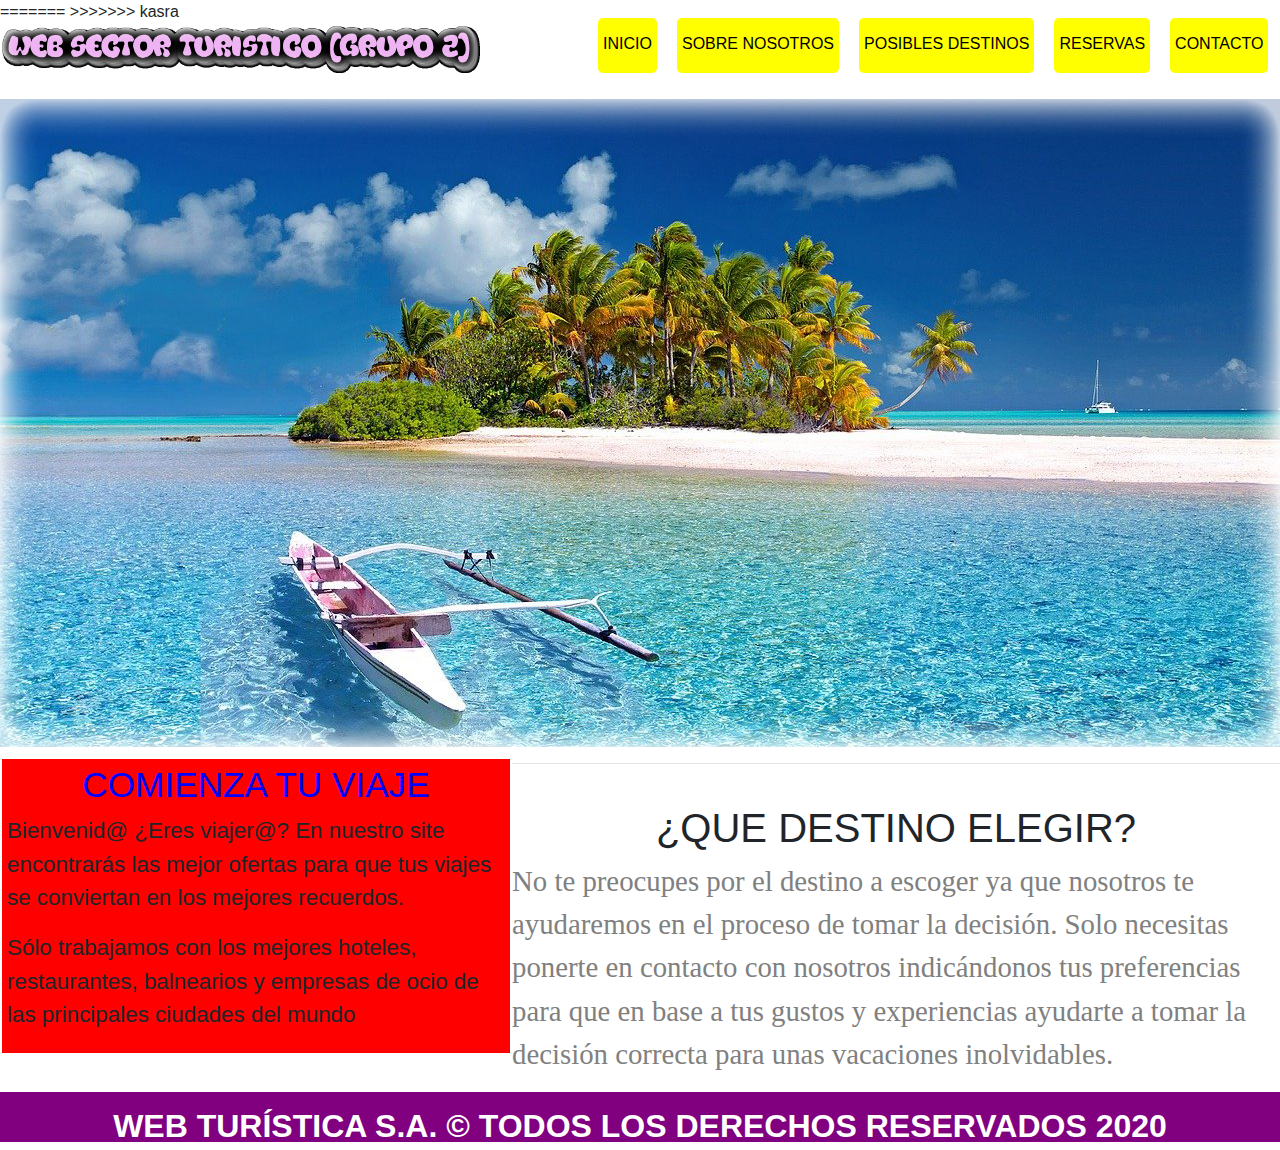
<file: web turismo/index.html>
<!DOCTYPE html> 
<html lang="es">
<head>
<style>
/*Menu responsivo*/
#menuA {display:none;}
/*.showhim {display:none;}*/ 
nav{
    margin: 0rem 0rem 0rem 0rem;
}

        nav a{
            border-radius: 5px; padding: 2px 5px 5px 5px;  
            text-decoration: none; color: #000000;    /* No visitado */
            background: #FFFFFF;
        }
        nav a.visited{
            text-decoration: none; color: #696969;    /* Visitado */
        }
        nav a.active{
            text-decoration: none; color: #800000;    /* Ultimo visitado */
        }
        nav a:hover{
            text-decoration: none; color: #FFFFFF;    /* Color paso raton */
            background: #FF0000;
        }
        
<<<<<<< HEAD
#menuA {   
    position: absolute; 
    
    font-weight: 900;
    font-family:verdana,arial; /*tipo de letra*/  
	
    width: 30%; 
    min-width: 200px; 
    line-height: 20pt; /*separación entre lineas*/ 
    z-index: 4; 
}  
    
.showme{                 /* Capa emergente */ 
    position: absolute; 
    margin-left: -17rem;
	margin-top: -1rem;
    padding: 0.5rem 1.5rem 0.5rem 0.3rem; 
    width: 12rem; 
    background-color: #000; 
    display: none; 
    text-align: left; 
    line-height: 2.5rem;
    border-radius: 5px; 
    -moz-border-radius: 5px;
    -webkit-border-radius: 5px;
} 
.showhim:hover .showme{ 
    display: block; 
}

.menumov {
    position: absolute;
    text-align: center;
    margin-top:-3.3rem;
	margin-left:-267px;
    padding: 0.3rem 1rem 0.3rem 1rem;
    text-decoration: none; 
    color: #FFF; 
    border-radius: 5px; 
    -moz-border-radius: 5px; 
    -webkit-border-radius: 5px;
    background: #FF0000;
}  

#email {width:99%;}
#tuemail {width:70%;}
#cabecera {width:100%;display:block;}
#menu {width:50%;float:right;display:inline-block;}
#slider{width:100%;height:auto;display:block;margin: 10px auto;}
#tuweb {display: inline-block;}
#logo{font-size:26px;color:#e14ced;} 
#izquierda{display:block;max-width:40%;float:left;padding:5px;}
#medio{margin-top:21px;margin-right:47px;margin-left:-18px;float:left;max-width:20%;border:20px solid white;background-color:blue;text-align:center;}
#derecha{display:block;float:left;max-width:34%;margin-top: 20px;}
.boton {width:100%;border:3px solid grey;background-color:white;padding:20px;margin-top:20px;margin-bottom:20px;font-size:2em;color:grey;}
input#botonform {width:6em;margin-top:8px;margin-bottom:8px;color:white;font-size:1.6em;background-color:red;}

p.articulo {max-width:98%;font-size:1.4em;}
h2#titulo{font-size:2.2em;color:blue;text-align:center;}
h2#email{font-size:2em;color:white;text-align:center;}
ul {
  display: flex;
  justify-content:right;  
  list-style-type: none;
  margin: 0;
  padding: 0;
  
  
}

li {
  float: left;padding:10px;
}
ul a {
  outline: none;
  text-decoration: none;
  display: inline-block;
  width: 100%;
  margin-right: 0.625%;
  text-align: center;
  line-height: 3;
  color: black;
}

li:last-child a {
  margin-right: 0;
}

a:link, a:visited, a:focus {
  background: yellow;
}

a:hover {     
  background: orange;
}

a:active {
  background: red;
}
#pie{font-size:2em;padding-top:10px;text-align:center;bottom:0;clear:both;display:block;width:100%;height:50px;background-color:purple;color:white;}
 
@media (max-width: 1350px) {
	#medio{border:none;margin-left: 1px;}
	}
@media (max-width:1150px){
	.boton {padding: 17px;font-size: 1.5em;}
	h2#email {font-size:1.8em;}
	p.articulo {font-size:1.2em;}
	#izquierda {max-width:35%;}
	#medio{max-width:23%;}
}	
@media (max-width: 1000px) {
    .boton {padding: 12px;font-size: 1em;}
	h2#email {font-size:1.6em;}
	p.articulo {font-size:1.2em;}
	#izquierda {margin-top:-23px;max-width:35%;}
	#medio{max-width:23%;}
	
    }

@media (max-width:800px) {
	#pie{font-size:1.2em;}
#tuweb {display: block;text-align:center;}
#cabecera {text-align: center;}
#menu{float:none;}
ul{justify-content: center;}
#izquierda{max-width:100%;}
#medio {max-width:100%;width:100%;}
#derecha{max-width:100%;}
.boton{font-size:2.2em;}
}

@media (max-width: 500px) {
 .elivi{display:none;} 
 #tuweb{float:left;}
 .menumov {margin-top:0;margin-left:60px;}
 .showme{margin-left:60px;margin-top:30px;}
 #menuA {display:block;}
}

</style>
<meta name="viewport" content="width=device-width, initial-scale=1">
<link rel="stylesheet" href="css/ejercicio12_diseno1.css" />
<title>WEB SECTOR TURÍSTICO [GRUPO 2]</title>
<meta charset="utf-8" />

</head> 
=======
        <link href="css/bootstrap.min.css" rel="stylesheet" type="text/css">
        <link href="css/estilos.css" rel="stylesheet" type="text/css">
</head>
>>>>>>> kasra
<body>
<main>
<header>
<div id="cabecera">
<div id="tuweb">
<img width="480" src="img/logotipo.png" id="logo" />
</div>

<div id="menu">
	<nav>

	<ul class="elivi">
		<li><a href="index.html">INICIO</a></li>
		<li><a href="sobrenosotros.html">SOBRE NOSOTROS</a></li>
		<li><a href="posiblesdestinos.html">POSIBLES DESTINOS</a></li>
		<li><a href="reservas.html">RESERVAS</a></li>
		<li><a href="contacto.html">CONTACTO</a></li>
	</ul>
	<div id="menuA"> 
        <div class="showhim"><span class="menumov">MENÚ &#8803;</span> 
            <div class="showme"> 
                <li><a href="index.html">INICIO</a></li>
		<li><a href="sobrenosotros.html">SOBRE NOSOTROS</a></li>
		<li><a href="posiblesdestinos.html">POSIBLES DESTINOS</a></li>
		<li><a href="reservas.html">RESERVAS</a></li>
		<li><a href="contacto.html">CONTACTO</a></li>
            </div>  

	</nav>
</div>
</div>
<img id="slider" src="img/banner.jpg" alt="imagen1" />

</header>

<section>

<div id="izquierda">
<h2 id="titulo">COMIENZA TU VIAJE</h2>
<p class="articulo">Bienvenid@ ¿Eres viajer@? En nuestro site encontrarás las mejor ofertas para que tus viajes se conviertan en los mejores recuerdos.</p>
<p class="articulo">Sólo trabajamos con los mejores hoteles, restaurantes, balnearios y empresas de ocio de las principales ciudades del mundo</p>
</div>

</section>	
<hr>
<section>
<br />
 <h1>¿QUE DESTINO ELEGIR?</h1>
 <p id="venta">No te preocupes por el destino a escoger ya que nosotros te ayudaremos en el proceso de tomar la decisión. 
 Solo necesitas ponerte en contacto con nosotros indicándonos tus preferencias para que  en base a tus gustos y experiencias ayudarte a tomar la decisión 
 correcta para unas vacaciones inolvidables.</p>
</section>

</main>
<div id="pie">
<footer>WEB TURÍSTICA S.A. © TODOS LOS DERECHOS RESERVADOS 2020</footer>                  
</div>
</body>  
</html>
</file>
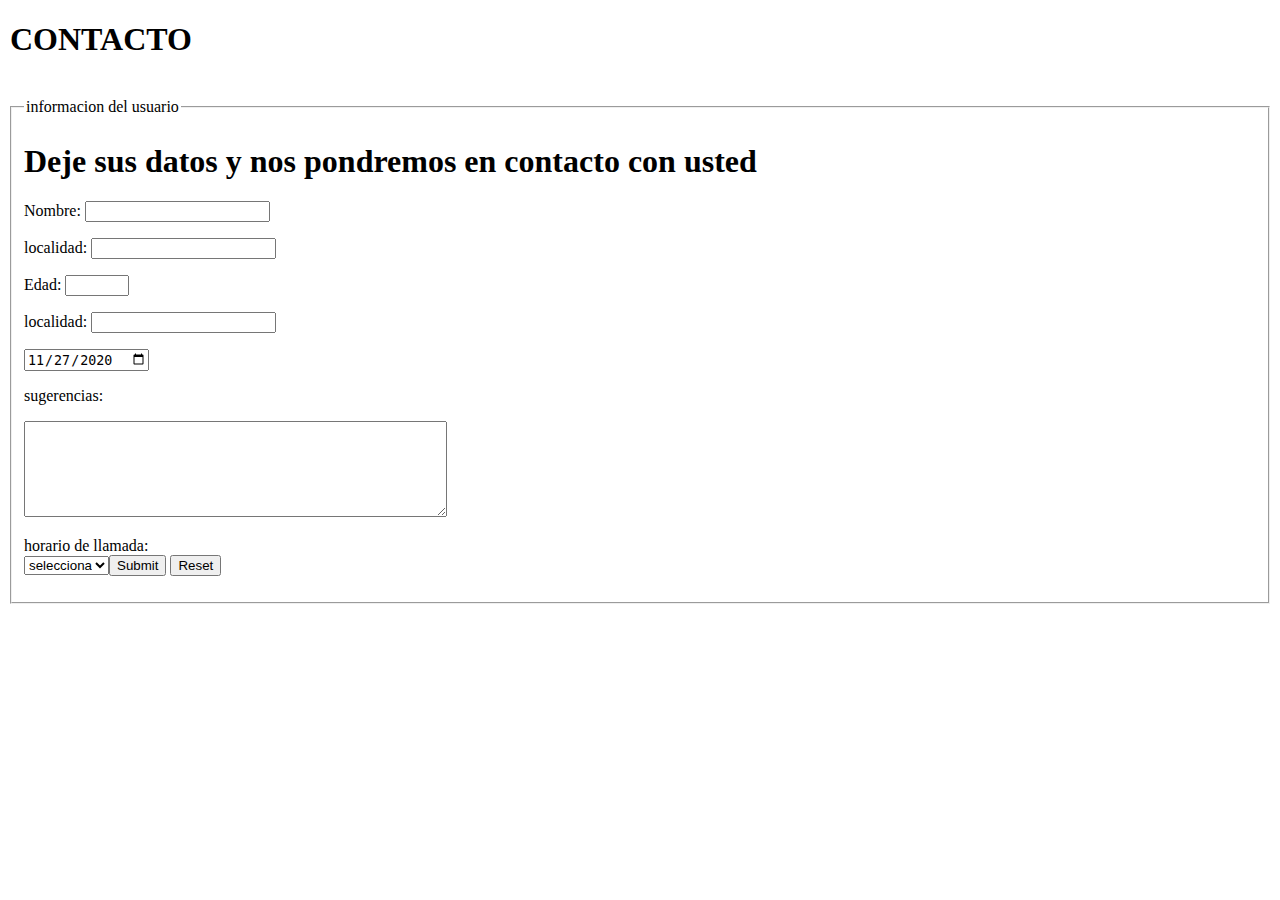
<file: contacto.html>
<!DOCTYPE html>
<html lang="es">
<head>
  <meta charset="utf-8">
  <title>formulario7</title>
</head>
<body>
        <section>
		<h1><span><strong><legend>  CONTACTO </legend> </span></strong></h1> </br>
                <fieldset>
				<legend> informacion del usuario </legend>
	<p><h1>Deje sus datos y nos pondremos en contacto con usted</h1>
	</p>
				
	 <p>
        <label for="nombre">Nombre: </label>
        <input type="text" name="nombre" id="nombre" required  />
      </p>
	  
	   <p>
        <label for="nombre">localidad: </label>
        <input type="text" name="localidad" id="localidad" required  />
      </p>
 
 
      <p>
        <label for="edad">Edad: </label>
        <input type="number" name="edad" id="edad" min="0" max="100" />
      </p>

			<p>
			<label for="nombre">localidad: </label>
        <input type="text" name="localidad" id="localidad" required  />	</p>		
	
		<input type="date" name="fecha" value="2020-11-27" />
		
		<p>
					   <label> sugerencias: </label><br/>
						</p>
                <form name="formulario" method="get" action="procesar.php">
                             <p><label>  <textarea name="texto" cols="50" rows="6" spellcheck="false" ></textarea></label></p>
						
      
	    <p>
    <label for="lista de sleccion">horario de llamada: </label><br/>
    <select name="opcion" id="listado">
	<option value="0">selecciona </option>
      <option value="1">mañana</option>
      <option value="2">tarde</option>
	  
	 </p></br>
						
 
   <p><input type="submit">  <input type="reset"></p>
  
  

                     
                </form>
                
        </section>
  
     

  
</body>







</html>
</file>
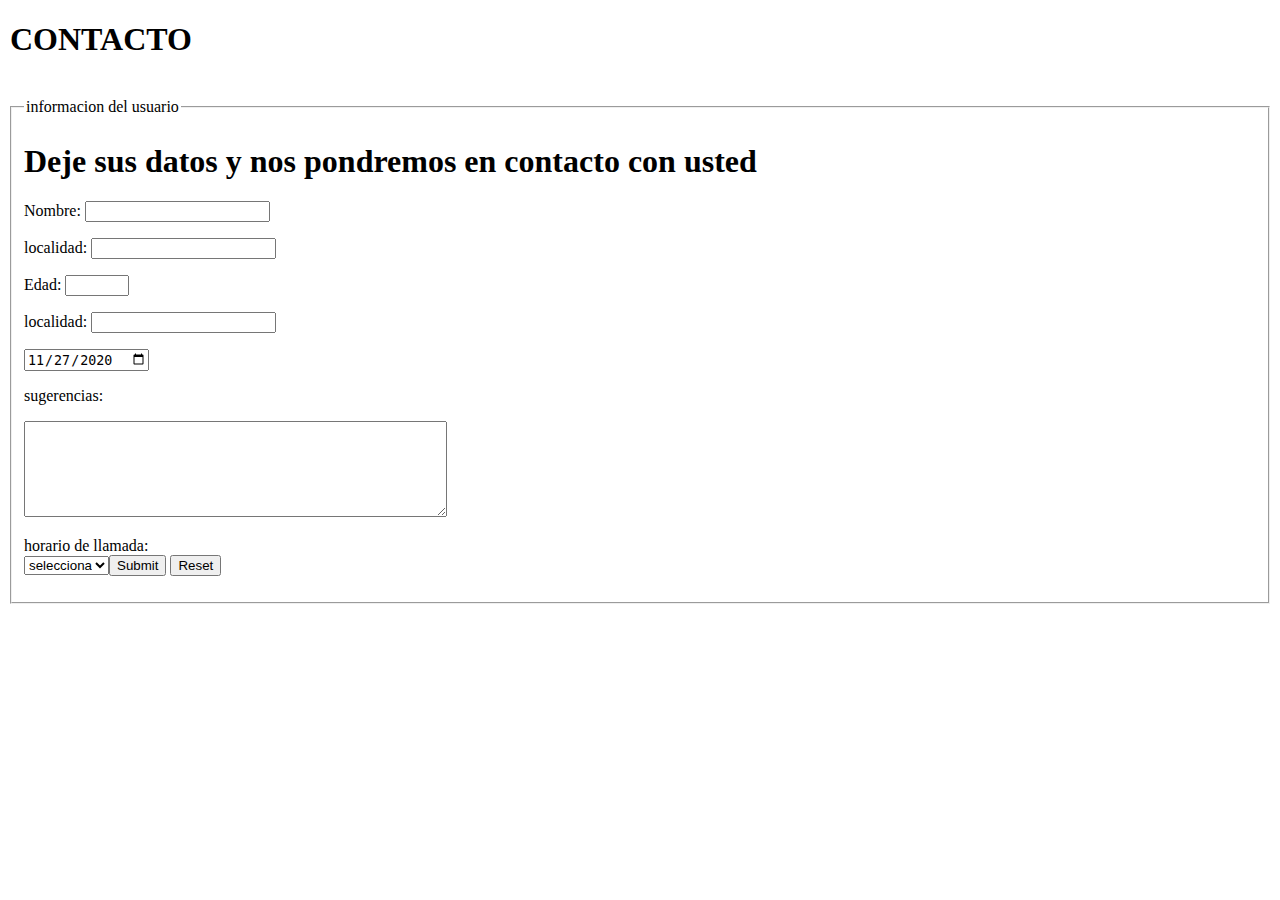
<file: contactpagina.html>
<!DOCTYPE html>
<html lang="es">
<head>
  <meta charset="utf-8">
  <title>formulario7</title>
</head>
<body>
        <section>
		<h1><span><strong><legend>  CONTACTO </legend> </span></strong></h1> </br>
                <fieldset>
				<legend> informacion del usuario </legend>
	<p><h1>Deje sus datos y nos pondremos en contacto con usted</h1>
	</p>
				
	 <p>
        <label for="nombre">Nombre: </label>
        <input type="text" name="nombre" id="nombre" required  />
      </p>
	  
	   <p>
        <label for="nombre">localidad: </label>
        <input type="text" name="localidad" id="localidad" required  />
      </p>
 
 
      <p>
        <label for="edad">Edad: </label>
        <input type="number" name="edad" id="edad" min="0" max="100" />
      </p>

			<p>
			<label for="nombre">localidad: </label>
        <input type="text" name="localidad" id="localidad" required  />	</p>		
	
		<input type="date" name="fecha" value="2020-11-27" />
		
		<p>
					   <label> sugerencias: </label><br/>
						</p>
                <form name="formulario" method="get" action="procesar.php">
                             <p><label>  <textarea name="texto" cols="50" rows="6" spellcheck="false" ></textarea></label></p>
						
      
	    <p>
    <label for="lista de sleccion">horario de llamada: </label><br/>
    <select name="opcion" id="listado">
	<option value="0">selecciona </option>
      <option value="1">mañana</option>
      <option value="2">tarde</option>
	  
	 </p></br>
						
 
   <p><input type="submit">  <input type="reset"></p>
  
  

                     
                </form>
                
        </section>
  
     

  
</body> 







</html>
</file>
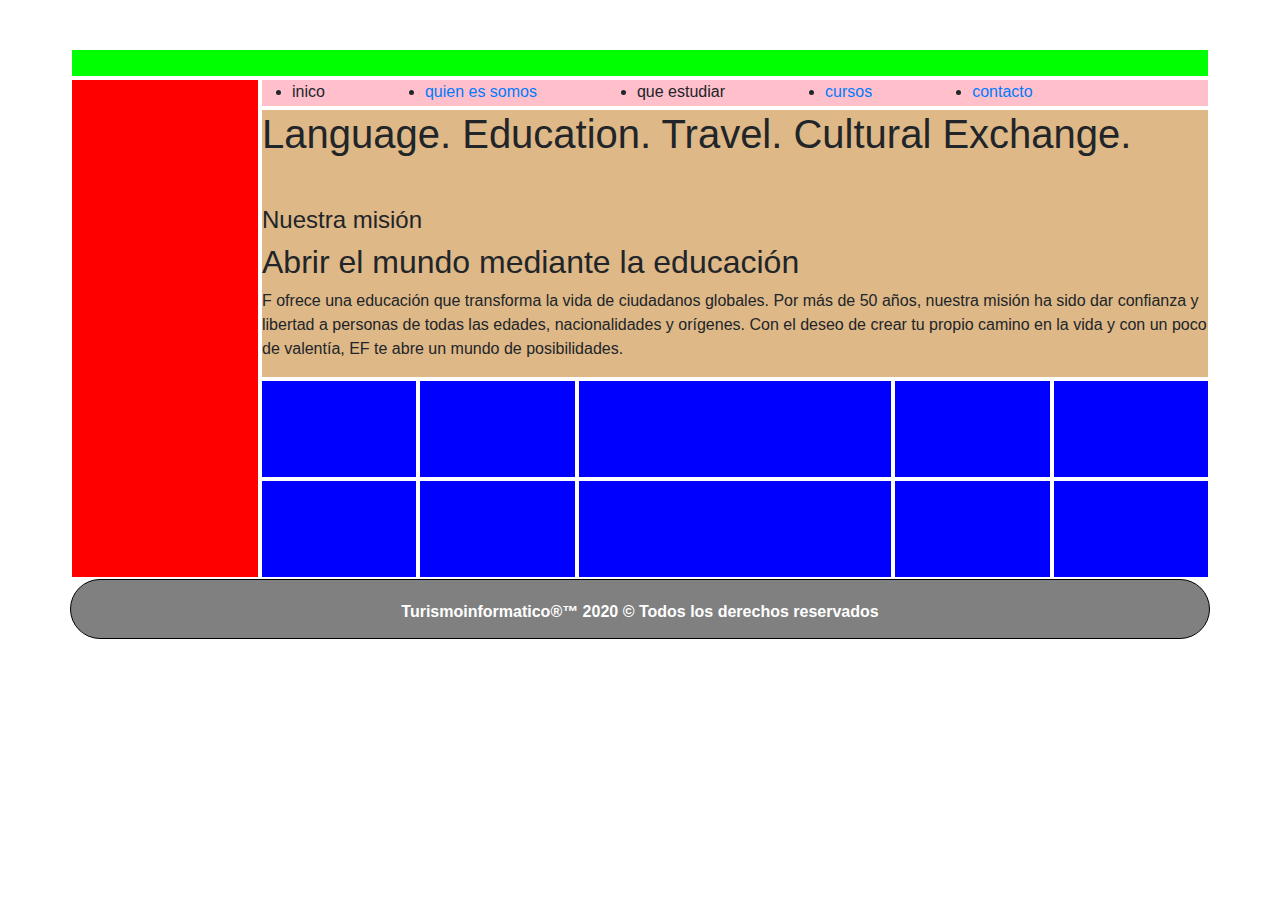
<file: sobrenosotros.html>
<!DOCTYPE html>
<html lang="es">
<head>
    <title> Turismo informatico en tu ciudad</title>
    <meta charset="utf-8">
    <meta name="description" content="Este es un documento HTML5">
    <!-- ENLACE DESCARGA Bootstrap:  https://getbootstrap.com/docs/4.0/getting-started/download/ -->
    <!-- NECESARIO para el Bootstrap y que sea responsive -->
    <meta name="viewport" content="width=device-width, initial-scale=1.0">

    <link href="css/bootstrap.min.css" rel="stylesheet" type="text/css">
    <link href="css/estilos.css" rel="stylesheet" type="text/css">
</head>
<body>
<br/><br/>



<div   class="container">

<style>
    ul{
        padding: 0;
        margin: 0;
        margin-left: 30px;
    }


@media (max-width: 768px) {
    li{

        margin-right: 0px;
    }
    
}
    @media (max-width: 1140px) {
       li{
           float: left;
           margin-right: 40px;
       }
    }
    @media (min-width: 1140px) {
        li{float: left;
            margin-right: 100px;

        }

    }

    .marron{
        height: auto;
    }

 
</style>

    <div class="row"><div class="col-xs-12 col-sm-12 col-md-12 col-lg-12 columnaverde"></div></div>
    <div class="row">
        <div class="col-xs-12 col-sm-2 col-md-2 col-lg-2" id="izquierda"></div>
        <div class="col-xs-4 col-sm-10 col-md-10 col-lg-10" id="derecha">
            <div class="col-xs-12 col-sm-12 col-md-12 col-lg-12" id="rosa">
                <ul>
                    <li><a href="index.html"></a>inico</li>
                    <li><a href="sobrenosotros.html">quien es somos</a>


                    </li>
                    <li><a href=""></a>que estudiar</li>
                    <li><a href="reservas.html">cursos</a></li>
                    <li><a href="contacto.html">contacto</a></li>

                </ul>
            </div>
            <div class="col-xs-12 col-sm-12 col-md-12 col-lg-12 marron">
                <h1>Language.
                    Education.
                    Travel.
                    Cultural Exchange.</h1><br/>
                <p>
                <h4>Nuestra misión</h4>
                    <h2>Abrir el mundo mediante la educación</h2>
                F ofrece una educación que transforma la vida de ciudadanos globales. Por más de 50 años, nuestra misión ha sido dar confianza y libertad a personas de todas las edades, nacionalidades y orígenes.

                Con el deseo de crear tu propio camino en la vida y con un poco de valentía, EF te abre un mundo de posibilidades.

                </p>
            </div>


            <div class="col-xs-6 col-sm-4 col-md-2 col-lg-2 azul"> </div>
            <div class="col-xs-6 col-sm-4 col-md-2 col-lg-2 azul"> </div>
            <div class="col-xs-6 col-sm-4 col-md-4 col-lg-4 azul"> </div>
            <div class="col-xs-6 col-sm-4 col-md-2 col-lg-2 azul"> </div>
            <div class="col-xs-6 col-sm-4 col-md-2 col-lg-2 azul"> </div>
            <div class="col-xs-6 col-sm-4 col-md-2 col-lg-2 azul"> </div>
            <div class="col-xs-6 col-sm-4 col-md-2 col-lg-2 azul"> </div>
            <div class="col-xs-6 col-sm-4 col-md-4 col-lg-4 azul"> </div>
            <div class="col-xs-6 col-sm-4 col-md-2 col-lg-2 azul"> </div>
            <div class="col-xs-6 col-sm-4 col-md-2 col-lg-2 azul"> </div>

        </div>
    </div>

    <div class="row"><div class="col-xs-12 col-sm-12 col-md-12 col-lg-12 columnafinal">
        <footer><p id="pie">Turismoinformatico®™  2020 © Todos los derechos reservados</p></footer>
    </div></div>
</div>




</body>
</html>
</file>
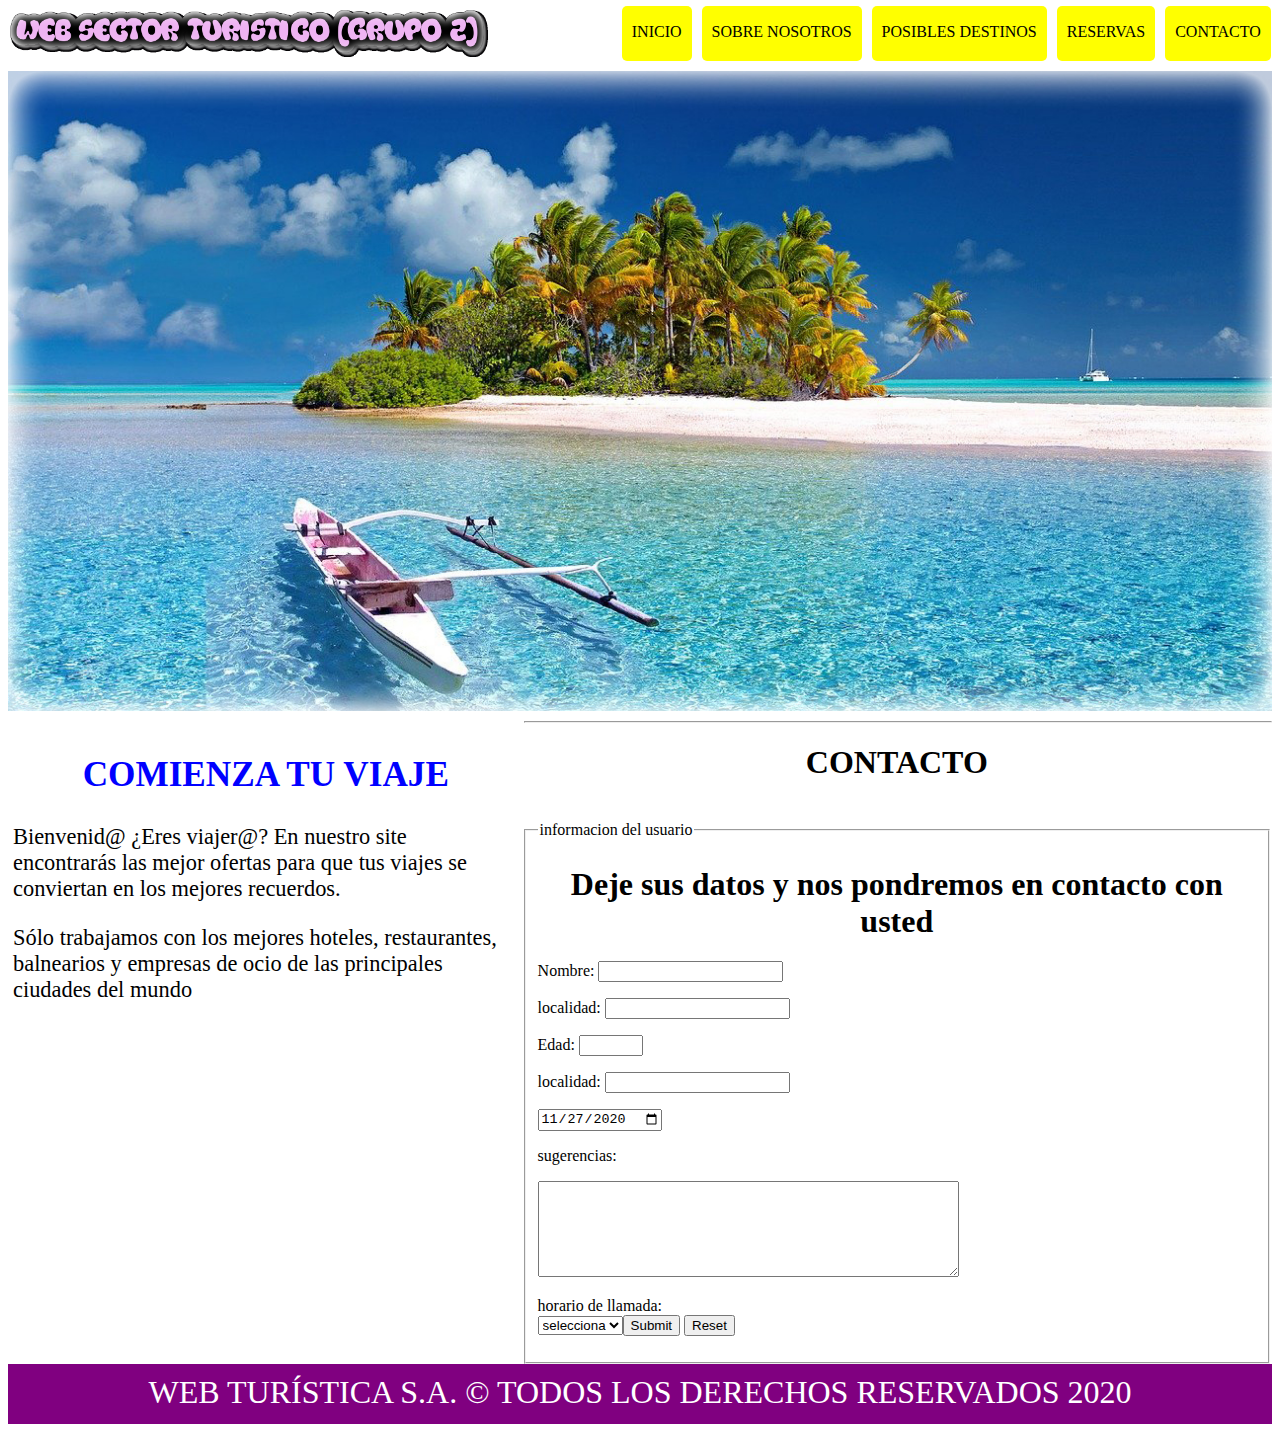
<file: web turismo/contacto.html>
<!DOCTYPE html> 
<html lang="es">
<head>
<style>
/*Menu responsivo*/ 
#menuA {display:none;}
/*.showhim {display:none;}*/ 
nav{
    margin: 0rem 0rem 0rem 0rem;
}

        nav a{
            border-radius: 5px; padding: 2px 5px 5px 5px;  
            text-decoration: none; color: #000000;    /* No visitado */
            background: #FFFFFF;
        }
        nav a.visited{
            text-decoration: none; color: #696969;    /* Visitado */
        }
        nav a.active{
            text-decoration: none; color: #800000;    /* Ultimo visitado */
        }
        nav a:hover{
            text-decoration: none; color: #FFFFFF;    /* Color paso raton */
            background: #FF0000;
        }
        
#menuA {   
    position: absolute; 
    
    font-weight: 900;
    font-family:verdana,arial; /*tipo de letra*/  
	
    width: 30%; 
    min-width: 200px; 
    line-height: 20pt; /*separación entre lineas*/ 
    z-index: 4; 
}  
    
.showme{                 /* Capa emergente */ 
    position: absolute; 
    margin-left: -17rem;
	margin-top: -1rem;
    padding: 0.5rem 1.5rem 0.5rem 0.3rem; 
    width: 12rem; 
    background-color: #000; 
    display: none; 
    text-align: left; 
    line-height: 2.5rem;
    border-radius: 5px; 
    -moz-border-radius: 5px;
    -webkit-border-radius: 5px;
} 
.showhim:hover .showme{ 
    display: block; 
}

.menumov {
    position: absolute;
    text-align: center;
    margin-top:-3.3rem;
	margin-left:-267px;
    padding: 0.3rem 1rem 0.3rem 1rem;
    text-decoration: none; 
    color: #FFF; 
    border-radius: 5px; 
    -moz-border-radius: 5px; 
    -webkit-border-radius: 5px;
    background: #FF0000;
}  

#email {width:99%;}
#tuemail {width:70%;}
#cabecera {width:100%;display:block;}
#menu {width:50%;float:right;display:inline-block;}
#slider{width:100%;height:auto;display:block;margin: 10px auto;}
#tuweb {display: inline-block;}
#logo{font-size:26px;color:#e14ced;} 
#izquierda{display:block;max-width:40%;float:left;padding:5px;}
#medio{margin-top:21px;margin-right:47px;margin-left:-18px;float:left;max-width:20%;border:20px solid white;background-color:blue;text-align:center;}
#derecha{display:block;float:left;max-width:34%;margin-top: 20px;}
.boton {width:100%;border:3px solid grey;background-color:white;padding:20px;margin-top:20px;margin-bottom:20px;font-size:2em;color:grey;}
input#botonform {width:6em;margin-top:8px;margin-bottom:8px;color:white;font-size:1.6em;background-color:red;}

p.articulo {max-width:98%;font-size:1.4em;}
h2#titulo{font-size:2.2em;color:blue;text-align:center;}
h2#email{font-size:2em;color:white;text-align:center;}
ul {
  display: flex;
  justify-content:right;  
  list-style-type: none;
  margin: 0;
  padding: 0;
  
  
}

li {
  float: left;padding:10px;
}
ul a {
  outline: none;
  text-decoration: none;
  display: inline-block;
  width: 100%;
  margin-right: 0.625%;
  text-align: center;
  line-height: 3;
  color: black;
}

li:last-child a {
  margin-right: 0;
}

a:link, a:visited, a:focus {
  background: yellow;
}

a:hover {     
  background: orange;
}

a:active {
  background: red;
}
#pie{font-size:2em;padding-top:10px;text-align:center;bottom:0;clear:both;display:block;width:100%;height:50px;background-color:purple;color:white;}
 
@media (max-width: 1350px) {
	#medio{border:none;margin-left: 1px;}
	}
@media (max-width:1150px){
	.boton {padding: 17px;font-size: 1.5em;}
	h2#email {font-size:1.8em;}
	p.articulo {font-size:1.2em;}
	#izquierda {max-width:35%;}
	#medio{max-width:23%;}
}	
@media (max-width: 1000px) {
    .boton {padding: 12px;font-size: 1em;}
	h2#email {font-size:1.6em;}
	p.articulo {font-size:1.2em;}
	#izquierda {margin-top:-23px;max-width:35%;}
	#medio{max-width:23%;}
	
    }

@media (max-width:800px) {
	#pie{font-size:1.2em;}
#tuweb {display: block;text-align:center;}
#cabecera {text-align: center;}
#menu{float:none;}
ul{justify-content: center;}
#izquierda{max-width:100%;}
#medio {max-width:100%;width:100%;}
#derecha{max-width:100%;}
.boton{font-size:2.2em;}
}

@media (max-width: 500px) {
 .elivi{display:none;} 
 #tuweb{float:left;}
 .menumov {margin-top:0;margin-left:60px;}
 .showme{margin-left:60px;margin-top:30px;}
 #menuA {display:block;}
}

</style>
<meta name="viewport" content="width=device-width, initial-scale=1">
<link rel="stylesheet" href="css/ejercicio12_diseno1.css" />
<title>WEB SECTOR TURÍSTICO [GRUPO 2]</title>
<meta charset="utf-8" />

</head> 
<body>
<main>
<header>
<div id="cabecera">
<div id="tuweb">
<img width="480" src="img/logotipo.png" id="logo" />
</div>

<div id="menu">
	<nav>

	<ul class="elivi">
		<li><a href="index.html">INICIO</a></li>
		<li><a href="sobrenosotros.html">SOBRE NOSOTROS</a></li>
		<li><a href="posiblesdestinos.html">POSIBLES DESTINOS</a></li>
		<li><a href="reservas.html">RESERVAS</a></li>
		<li><a href="contacto.html">CONTACTO</a></li>
	</ul>
	<div id="menuA"> 
        <div class="showhim"><span class="menumov">MENÚ &#8803;</span> 
            <div class="showme"> 
                <li><a href="index.html">INICIO</a></li>
		<li><a href="sobrenosotros.html">SOBRE NOSOTROS</a></li>
		<li><a href="posiblesdestinos.html">POSIBLES DESTINOS</a></li>
		<li><a href="reservas.html">RESERVAS</a></li>
		<li><a href="contacto.html">CONTACTO</a></li>
            </div>  

	</nav>
</div>
</div>
<img id="slider" src="img/banner.jpg" alt="imagen1" />

</header>

<section>

<div id="izquierda">
<h2 id="titulo">COMIENZA TU VIAJE</h2>
<p class="articulo">Bienvenid@ ¿Eres viajer@? En nuestro site encontrarás las mejor ofertas para que tus viajes se conviertan en los mejores recuerdos.</p>
<p class="articulo">Sólo trabajamos con los mejores hoteles, restaurantes, balnearios y empresas de ocio de las principales ciudades del mundo</p>
</div>
<!--<div id="medio">
<h2 id="email">SUSCRIBETE AL NEWSLETTER</h2>
 <form name="correo">
<input type="email" id="tuemail" size="35" required />
<input id="botonform" type="submit" value="BOTÓN" />
 </form>
 </div>-->
<!--<div id="derecha">
<button type="button" onclick="alert('MIAUUU')" class="boton">BOTÓN NUMERO UNO</button>
<button class="boton" type="button" onclick="alert('YUPIIIII')">BOTÓN NUMERO DOS</button>
</div> -->
</section>	
<hr>
      <section>
		<h1><span><strong><legend>  CONTACTO </legend> </span></strong></h1> </br>
                <fieldset>
				<legend> informacion del usuario </legend>
	<p><h1>Deje sus datos y nos pondremos en contacto con usted</h1>
	</p>
				
	 <p>
        <label for="nombre">Nombre: </label>
        <input type="text" name="nombre" id="nombre" required  />
      </p>
	  
	   <p>
        <label for="nombre">localidad: </label>
        <input type="text" name="localidad" id="localidad" required  />
      </p>
 
 
      <p>
        <label for="edad">Edad: </label>
        <input type="number" name="edad" id="edad" min="0" max="100" />
      </p>

			<p>
			<label for="nombre">localidad: </label>
        <input type="text" name="localidad" id="localidad" required  />	</p>		
	
		<input type="date" name="fecha" value="2020-11-27" />
		
		<p>
					   <label> sugerencias: </label><br/>
						</p>
                <form name="formulario" method="get" action="procesar.php">
                             <p><label>  <textarea name="texto" cols="50" rows="6" spellcheck="false" ></textarea></label></p>
						
      
	    <p>
    <label for="lista de sleccion">horario de llamada: </label><br/>
    <select name="opcion" id="listado">
	<option value="0">selecciona </option>
      <option value="1">mañana</option>
      <option value="2">tarde</option>
	  
	 </p></br>
						
 
   <p><input type="submit">  <input type="reset"></p>
  
  

                     
                </form>
                
        </section>

</main>
<div id="pie">
<footer>WEB TURÍSTICA S.A. © TODOS LOS DERECHOS RESERVADOS 2020</footer>                  
</div>
</body>  
</html>
</file>
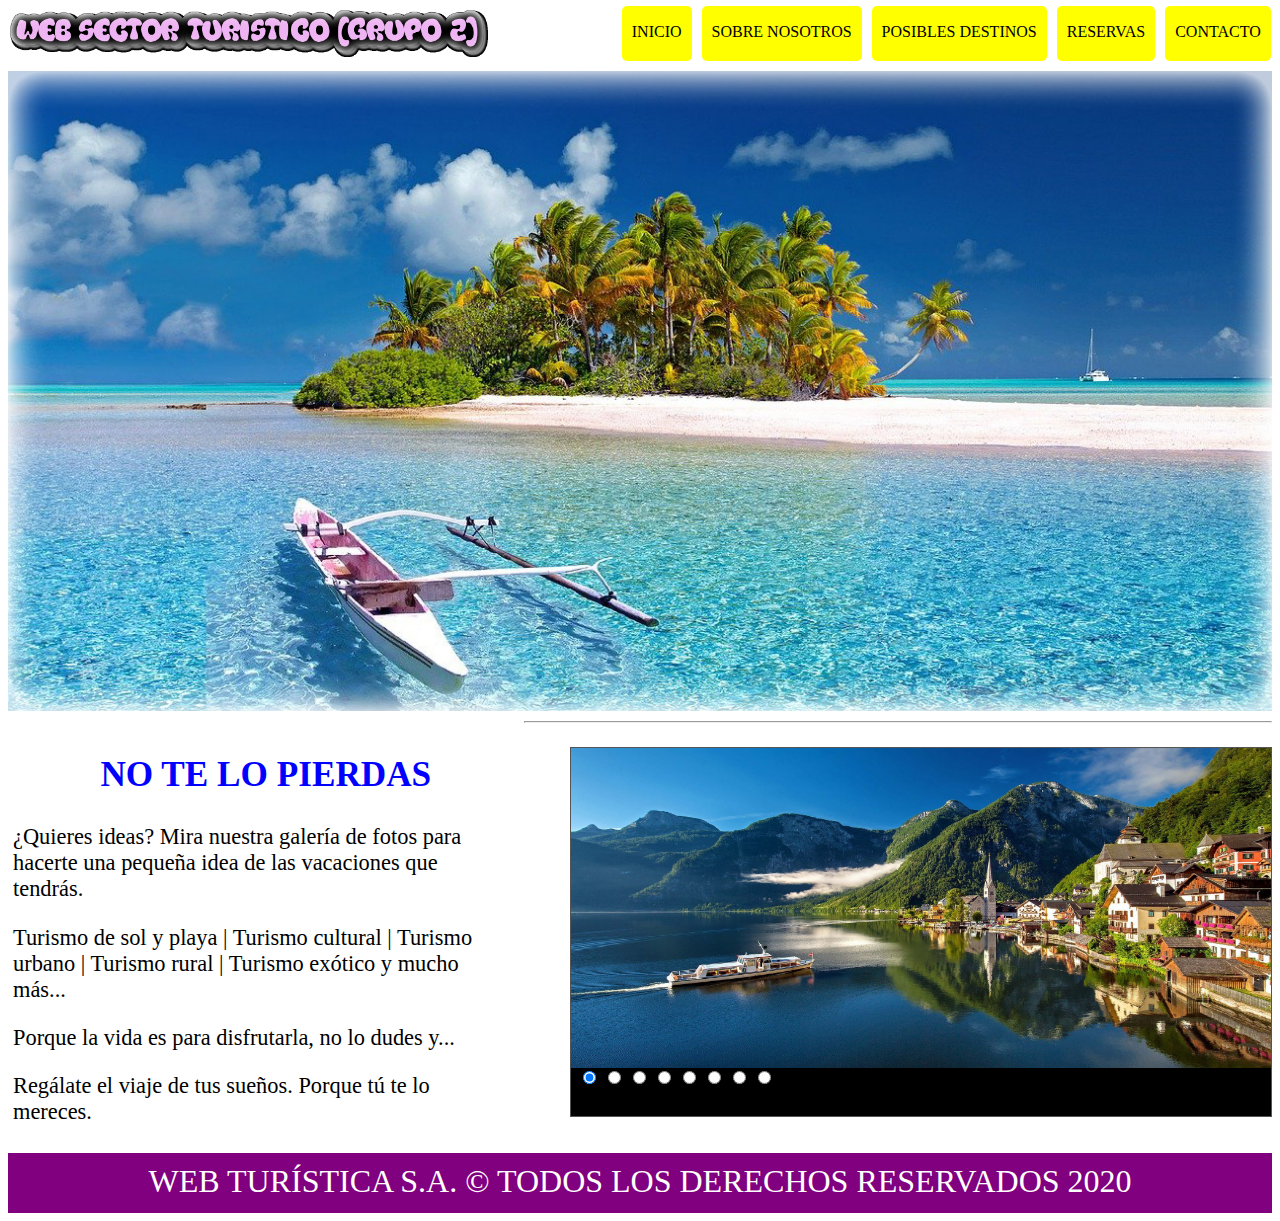
<file: web turismo/posiblesdestinos.html>
<!DOCTYPE html> 
<html lang="es">
<head>
<style>
/*GALERÍA DE IMAGENES*/
.galeria {
float:right;
background-color:black;
  height: calc( 320px + 3em);
  width: 800px;
  margin:1em auto;
  border: 1px solid #555;
  position: relative;  
}

.galeria img {
  position: absolute;
  top: 0;
  left: 0;
  opacity: 0;
  transition: opacity 3s;
}

.galeria input[type=radio] {
  position: relative;
  bottom: calc(-300px - 1.5em);
  left: .5em;
}

.galeria input[type=radio]:nth-of-type(1):checked ~ img:nth-of-type(1) {
  opacity: 1;
}

.galeria input[type=radio]:nth-of-type(2):checked ~ img:nth-of-type(2) {
  opacity: 1;
}

.galeria input[type=radio]:nth-of-type(3):checked ~ img:nth-of-type(3) {
  opacity: 1;
}

.galeria input[type=radio]:nth-of-type(4):checked ~ img:nth-of-type(4) {
  opacity: 1;
}
.galeria input[type=radio]:nth-of-type(5):checked ~ img:nth-of-type(5) {
  opacity: 1;
}

.galeria input[type=radio]:nth-of-type(6):checked ~ img:nth-of-type(6) {
  opacity: 1;
}

.galeria input[type=radio]:nth-of-type(7):checked ~ img:nth-of-type(7) {
  opacity: 1;
}

.galeria input[type=radio]:nth-of-type(8):checked ~ img:nth-of-type(8) {
  opacity: 1;
}


  
/*Menu responsivo*/
#menuA {display:none;}
/*.showhim {display:none;}*/ 
nav{
    margin: 0rem 0rem 0rem 0rem;
}

        nav a{
            border-radius: 5px; padding: 2px 5px 5px 5px;  
            text-decoration: none; color: #000000;    /* No visitado */
            background: #FFFFFF;
        }
        nav a.visited{
            text-decoration: none; color: #696969;    /* Visitado */
        }
        nav a.active{
            text-decoration: none; color: #800000;    /* Ultimo visitado */
        }
        nav a:hover{
            text-decoration: none; color: #FFFFFF;    /* Color paso raton */
            background: #FF0000;
        }
        
#menuA {   
    position: absolute; 
    
    font-weight: 900;
    font-family:verdana,arial; /*tipo de letra*/  
	
    width: 30%; 
    min-width: 200px; 
    line-height: 20pt; /*separación entre lineas*/ 
    z-index: 4; 
}  
    
.showme{                 /* Capa emergente */ 
    position: absolute; 
    margin-left: -17rem;
	margin-top: -1rem;
    padding: 0.5rem 1.5rem 0.5rem 0.3rem; 
    width: 12rem; 
    background-color: #000; 
    display: none; 
    text-align: left; 
    line-height: 2.5rem;
    border-radius: 5px; 
    -moz-border-radius: 5px;
    -webkit-border-radius: 5px;
} 
.showhim:hover .showme{ 
    display: block; 
}

.menumov {
    position: absolute;
    text-align: center;
    margin-top:-3.3rem;
	margin-left:-267px;
    padding: 0.3rem 1rem 0.3rem 1rem;
    text-decoration: none; 
    color: #FFF; 
    border-radius: 5px; 
    -moz-border-radius: 5px; 
    -webkit-border-radius: 5px;
    background: #FF0000;
}  

#email {width:99%;}
#tuemail {width:70%;}
#cabecera {width:100%;display:block;}
#menu {width:50%;float:right;display:inline-block;}
#slider{width:100%;height:auto;display:block;margin: 10px auto;}
#tuweb {display: inline-block;}
#logo{font-size:26px;color:#e14ced;} 
#izquierda{display:block;max-width:40%;float:left;padding:5px;}
#medio{margin-top:21px;margin-right:47px;margin-left:-18px;float:left;max-width:20%;border:20px solid white;background-color:blue;text-align:center;}
#derecha{display:block;float:left;max-width:34%;margin-top: 20px;}
.boton {width:100%;border:3px solid grey;background-color:white;padding:20px;margin-top:20px;margin-bottom:20px;font-size:2em;color:grey;}
input#botonform {width:6em;margin-top:8px;margin-bottom:8px;color:white;font-size:1.6em;background-color:red;}

p.articulo {max-width:98%;font-size:1.4em;}
h2#titulo{font-size:2.2em;color:blue;text-align:center;}
h2#email{font-size:2em;color:white;text-align:center;}
ul {
  display: flex;
  justify-content:right;  
  list-style-type: none;
  margin: 0;
  padding: 0;
  
  
}

li {
  float: left;padding:10px;
}
ul a {
  outline: none;
  text-decoration: none;
  display: inline-block;
  width: 100%;
  margin-right: 0.625%;
  text-align: center;
  line-height: 3;
  color: black;
}

li:last-child a {
  margin-right: 0;
}

a:link, a:visited, a:focus {
  background: yellow;
}

a:hover {     
  background: orange;
}

a:active {
  background: red;
}
#pie{font-size:2em;padding-top:10px;text-align:center;bottom:0;clear:both;display:block;width:100%;height:50px;background-color:purple;color:white;}
 
@media (max-width: 1350px) {
	#medio{border:none;margin-left: 1px;}
	}
@media (max-width:1150px){
	.boton {padding: 17px;font-size: 1.5em;}
	h2#email {font-size:1.8em;}
	p.articulo {font-size:1.2em;}
	#izquierda {max-width:35%;}
	#medio{max-width:23%;}
}	
@media (max-width: 1000px) {
    .boton {padding: 12px;font-size: 1em;}
	h2#email {font-size:1.6em;}
	p.articulo {font-size:1.2em;}
	#izquierda {margin-top:-23px;max-width:35%;}
	#medio{max-width:23%;}
	
    }

@media (max-width:800px) {
	#pie{font-size:1.2em;}
#tuweb {display: block;text-align:center;}
#cabecera {text-align: center;}
#menu{float:none;}
ul{justify-content: center;}
#izquierda{max-width:100%;}
#medio {max-width:100%;width:100%;}
#derecha{max-width:100%;}
.boton{font-size:2.2em;}
}

@media (max-width: 500px) {
 .elivi{display:none;} 
 #tuweb{float:left;}
 .menumov {margin-top:0;margin-left:60px;}
 .showme{margin-left:60px;margin-top:30px;}
 #menuA {display:block;}
}

</style>
<meta name="viewport" content="width=device-width, initial-scale=1">
<link rel="stylesheet" href="css/ejercicio12_diseno1.css" />
<title>WEB SECTOR TURÍSTICO [GRUPO 2]</title>
<meta charset="utf-8" />

</head> 
<body>
<main>
<header>
<div id="cabecera">
<div id="tuweb">
<img width="480" src="img/logotipo.png" id="logo" />
</div>

<div id="menu">
	<nav>

	<ul class="elivi">
		<li><a href="index.html">INICIO</a></li>
		<li><a href="sobrenosotros.html">SOBRE NOSOTROS</a></li>
		<li><a href="posiblesdestinos.html">POSIBLES DESTINOS</a></li>
		<li><a href="reservas.html">RESERVAS</a></li>
		<li><a href="contacto.html">CONTACTO</a></li>
	</ul>
	<div id="menuA"> 
        <div class="showhim"><span class="menumov">MENÚ &#8803;</span> 
            <div class="showme"> 
                <li><a href="index.html">INICIO</a></li>
		<li><a href="sobrenosotros.html">SOBRE NOSOTROS</a></li>
		<li><a href="posiblesdestinos.html">POSIBLES DESTINOS</a></li>
		<li><a href="reservas.html">RESERVAS</a></li>
		<li><a href="contacto.html">CONTACTO</a></li>
            </div>  

	</nav>
</div>
</div>
<img id="slider" src="img/banner.jpg" alt="imagen1" />

</header>

<section>

<div id="izquierda">
<h2 id="titulo">NO TE LO PIERDAS</h2>
<p class="articulo">¿Quieres ideas? Mira nuestra galería de fotos para hacerte una pequeña idea de las vacaciones que tendrás.</p>
<p class="articulo">Turismo de sol y playa | Turismo cultural | Turismo urbano | Turismo rural | Turismo exótico y mucho más...</p>
<p class="articulo">Porque la vida es para disfrutarla, no lo dudes y...</p> 
<p class="articulo">Regálate el viaje de tus sueños. Porque tú te lo mereces.</p>
</div>

</section>	
<hr>
<section>
 
  <div class="galeria">
    <input type="radio" name="navegacion" id="_1" checked>
    <input type="radio" name="navegacion" id="_2">
    <input type="radio" name="navegacion" id="_3">
    <input type="radio" name="navegacion" id="_4">
	<input type="radio" name="navegacion" id="_5">
    <input type="radio" name="navegacion" id="_6">
    <input type="radio" name="navegacion" id="_7">
    <input type="radio" name="navegacion" id="_8"> 
    <img src="img/galeria1.jpg" width="800" height="320" alt="1" />
    <img src="img/galeria2.jpg" width="800" height="320" alt="2"  />
    <img src="img/galeria3.jpg" width="800" height="320" alt="3" />
    <img src="img/galeria4.jpg" width="800" height="320" alt="4" />
	<img src="img/galeria5.jpg" width="800" height="320" alt="5" />
    <img src="img/galeria6.jpg" width="800" height="320" alt="6"  />
    <img src="img/galeria7.jpg" width="800" height="320" alt="7" />
    <img src="img/galeria8.jpg" width="800" height="320" alt="8" />
  </div>
</section>

</main>
<div id="pie">
<footer>WEB TURÍSTICA S.A. © TODOS LOS DERECHOS RESERVADOS 2020</footer>                  
</div>
</body>  
</html>
</file>
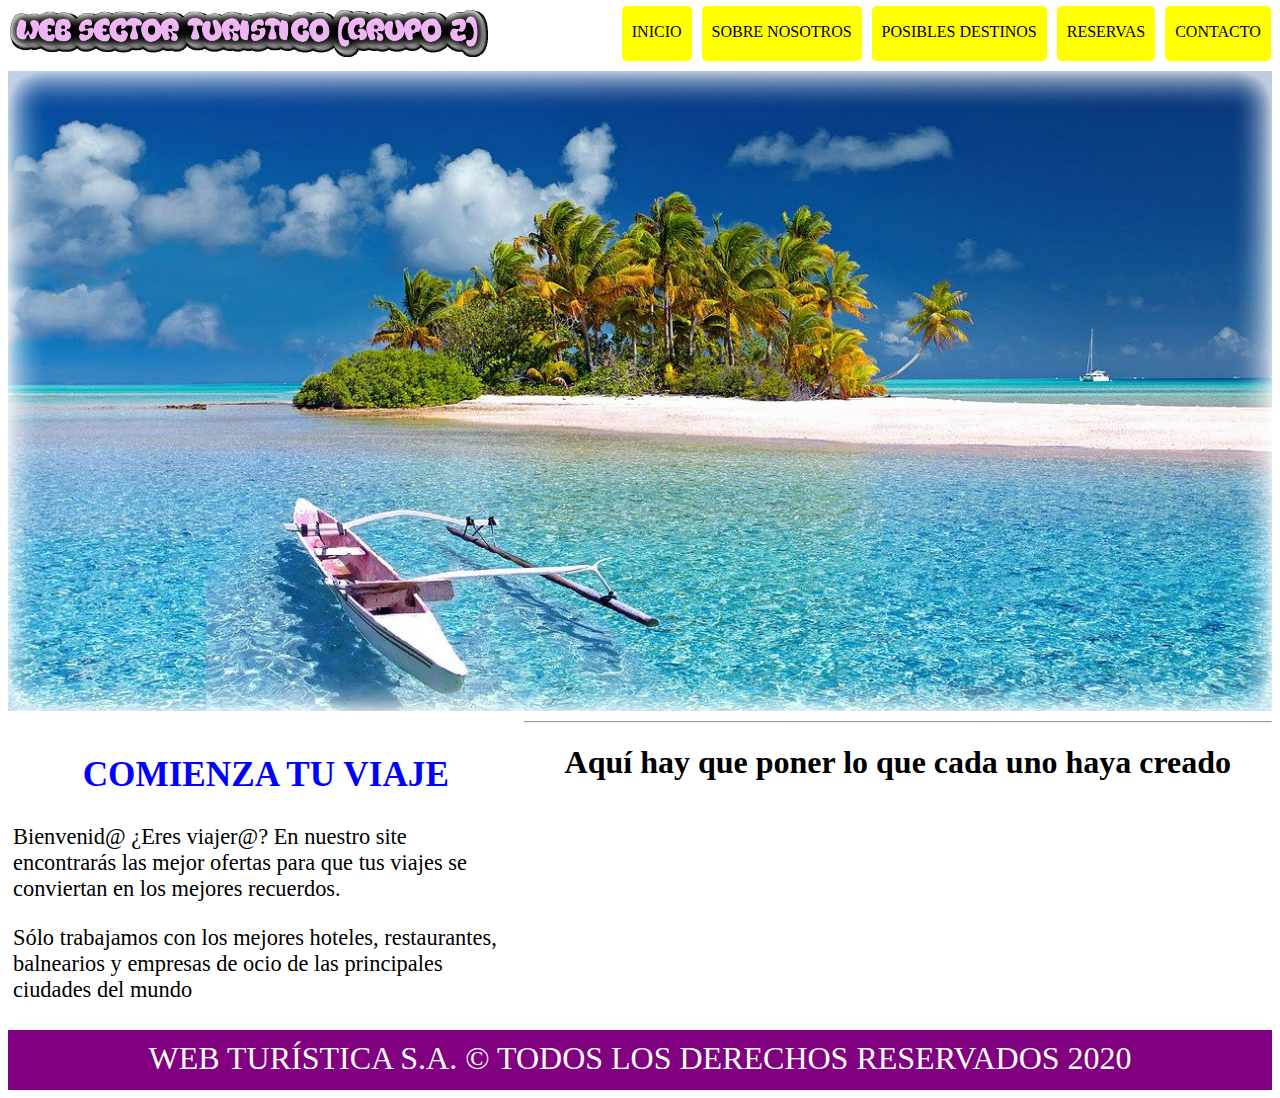
<file: web turismo/reservas.html>
<!DOCTYPE html> 
<html lang="es">
<head>
<style>
/*Menu responsivo*/
#menuA {display:none;}
/*.showhim {display:none;}*/ 
nav{
    margin: 0rem 0rem 0rem 0rem;
}

        nav a{
            border-radius: 5px; padding: 2px 5px 5px 5px;  
            text-decoration: none; color: #000000;    /* No visitado */
            background: #FFFFFF;
        }
        nav a.visited{
            text-decoration: none; color: #696969;    /* Visitado */
        }
        nav a.active{
            text-decoration: none; color: #800000;    /* Ultimo visitado */
        }
        nav a:hover{
            text-decoration: none; color: #FFFFFF;    /* Color paso raton */
            background: #FF0000;
        }
        
#menuA {   
    position: absolute; 
    
    font-weight: 900;
    font-family:verdana,arial; /*tipo de letra*/  
	
    width: 30%; 
    min-width: 200px; 
    line-height: 20pt; /*separación entre lineas*/ 
    z-index: 4; 
}  
    
.showme{                 /* Capa emergente */ 
    position: absolute; 
    margin-left: -17rem;
	margin-top: -1rem;
    padding: 0.5rem 1.5rem 0.5rem 0.3rem; 
    width: 12rem; 
    background-color: #000; 
    display: none; 
    text-align: left; 
    line-height: 2.5rem;
    border-radius: 5px; 
    -moz-border-radius: 5px;
    -webkit-border-radius: 5px;
} 
.showhim:hover .showme{ 
    display: block; 
}

.menumov {
    position: absolute;
    text-align: center;
    margin-top:-3.3rem;
	margin-left:-267px;
    padding: 0.3rem 1rem 0.3rem 1rem;
    text-decoration: none; 
    color: #FFF; 
    border-radius: 5px; 
    -moz-border-radius: 5px; 
    -webkit-border-radius: 5px;
    background: #FF0000;
}  

#email {width:99%;}
#tuemail {width:70%;}
#cabecera {width:100%;display:block;}
#menu {width:50%;float:right;display:inline-block;}
#slider{width:100%;height:auto;display:block;margin: 10px auto;}
#tuweb {display: inline-block;}
#logo{font-size:26px;color:#e14ced;} 
#izquierda{display:block;max-width:40%;float:left;padding:5px;}
#medio{margin-top:21px;margin-right:47px;margin-left:-18px;float:left;max-width:20%;border:20px solid white;background-color:blue;text-align:center;}
#derecha{display:block;float:left;max-width:34%;margin-top: 20px;}
.boton {width:100%;border:3px solid grey;background-color:white;padding:20px;margin-top:20px;margin-bottom:20px;font-size:2em;color:grey;}
input#botonform {width:6em;margin-top:8px;margin-bottom:8px;color:white;font-size:1.6em;background-color:red;}

p.articulo {max-width:98%;font-size:1.4em;}
h2#titulo{font-size:2.2em;color:blue;text-align:center;}
h2#email{font-size:2em;color:white;text-align:center;}
ul {
  display: flex;
  justify-content:right;  
  list-style-type: none;
  margin: 0;
  padding: 0;
  
  
}

li {
  float: left;padding:10px;
}
ul a {
  outline: none;
  text-decoration: none;
  display: inline-block;
  width: 100%;
  margin-right: 0.625%;
  text-align: center;
  line-height: 3;
  color: black;
}

li:last-child a {
  margin-right: 0;
}

a:link, a:visited, a:focus {
  background: yellow;
}

a:hover {     
  background: orange;
}

a:active {
  background: red;
}
#pie{font-size:2em;padding-top:10px;text-align:center;bottom:0;clear:both;display:block;width:100%;height:50px;background-color:purple;color:white;}
 
@media (max-width: 1350px) {
	#medio{border:none;margin-left: 1px;}
	}
@media (max-width:1150px){
	.boton {padding: 17px;font-size: 1.5em;}
	h2#email {font-size:1.8em;}
	p.articulo {font-size:1.2em;}
	#izquierda {max-width:35%;}
	#medio{max-width:23%;}
}	
@media (max-width: 1000px) {
    .boton {padding: 12px;font-size: 1em;}
	h2#email {font-size:1.6em;}
	p.articulo {font-size:1.2em;}
	#izquierda {margin-top:-23px;max-width:35%;}
	#medio{max-width:23%;}
	
    }

@media (max-width:800px) {
	#pie{font-size:1.2em;}
#tuweb {display: block;text-align:center;}
#cabecera {text-align: center;}
#menu{float:none;}
ul{justify-content: center;}
#izquierda{max-width:100%;}
#medio {max-width:100%;width:100%;}
#derecha{max-width:100%;}
.boton{font-size:2.2em;}
}

@media (max-width: 500px) {
 .elivi{display:none;} 
 #tuweb{float:left;}
 .menumov {margin-top:0;margin-left:60px;}
 .showme{margin-left:60px;margin-top:30px;}
 #menuA {display:block;}
}

</style>
<meta name="viewport" content="width=device-width, initial-scale=1">
<link rel="stylesheet" href="css/ejercicio12_diseno1.css" />
<title>WEB SECTOR TURÍSTICO [GRUPO 2]</title>
<meta charset="utf-8" />

</head> 
<body>
<main>
<header>
<div id="cabecera">
<div id="tuweb">
<img width="480" src="img/logotipo.png" id="logo" />
</div>

<div id="menu">
	<nav>

	<ul class="elivi">
		<li><a href="index.html">INICIO</a></li>
		<li><a href="sobrenosotros.html">SOBRE NOSOTROS</a></li>
		<li><a href="posiblesdestinos.html">POSIBLES DESTINOS</a></li>
		<li><a href="reservas.html">RESERVAS</a></li>
		<li><a href="contacto.html">CONTACTO</a></li>
	</ul>
	<div id="menuA"> 
        <div class="showhim"><span class="menumov">MENÚ &#8803;</span> 
            <div class="showme"> 
                <li><a href="index.html">INICIO</a></li>
		<li><a href="sobrenosotros.html">SOBRE NOSOTROS</a></li>
		<li><a href="posiblesdestinos.html">POSIBLES DESTINOS</a></li>
		<li><a href="reservas.html">RESERVAS</a></li>
		<li><a href="contacto.html">CONTACTO</a></li>
            </div>  

	</nav>
</div>
</div>
<img id="slider" src="img/banner.jpg" alt="imagen1" />

</header>

<section>

<div id="izquierda">
<h2 id="titulo">COMIENZA TU VIAJE</h2>
<p class="articulo">Bienvenid@ ¿Eres viajer@? En nuestro site encontrarás las mejor ofertas para que tus viajes se conviertan en los mejores recuerdos.</p>
<p class="articulo">Sólo trabajamos con los mejores hoteles, restaurantes, balnearios y empresas de ocio de las principales ciudades del mundo</p>
</div>
<!--<div id="medio">
<h2 id="email">SUSCRIBETE AL NEWSLETTER</h2>
 <form name="correo">
<input type="email" id="tuemail" size="35" required />
<input id="botonform" type="submit" value="BOTÓN" />
 </form>
 </div>-->
<!--<div id="derecha">
<button type="button" onclick="alert('MIAUUU')" class="boton">BOTÓN NUMERO UNO</button>
<button class="boton" type="button" onclick="alert('YUPIIIII')">BOTÓN NUMERO DOS</button>
</div> -->
</section>	
<hr>
<section>
 <h1>Aquí hay que poner lo que cada uno haya creado</h1>
</section>

</main>
<div id="pie">
<footer>WEB TURÍSTICA S.A. © TODOS LOS DERECHOS RESERVADOS 2020</footer>                  
</div>
</body>  
</html>
</file>
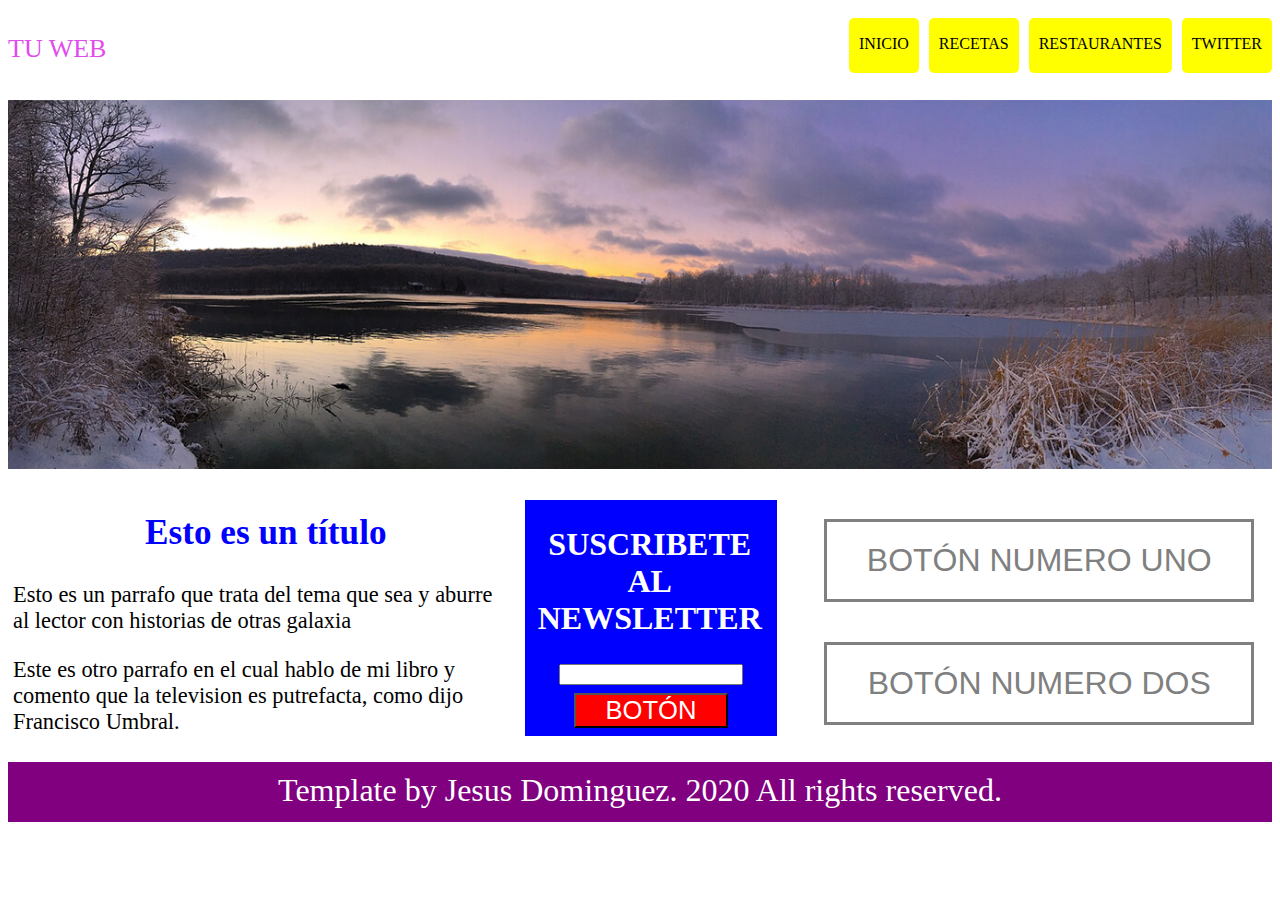
<file: web turismo/ejer12/ejercicio12parte1.html>
<!DOCTYPE html> 
<html lang="es">
<head>
<style>
/*Menu responsivo*/
#menuA {display:none;}
/*.showhim {display:none;}*/ 
nav{
    margin: 0rem 0rem 0rem 0rem;
}

        nav a{
            border-radius: 5px; padding: 2px 5px 5px 5px;  
            text-decoration: none; color: #000000;    /* No visitado */
            background: #FFFFFF;
        }
        nav a.visited{
            text-decoration: none; color: #696969;    /* Visitado */
        }
        nav a.active{
            text-decoration: none; color: #800000;    /* Ultimo visitado */
        }
        nav a:hover{
            text-decoration: none; color: #FFFFFF;    /* Color paso raton */
            background: #FF0000;
        }
        
#menuA {   
    position: absolute; 
    
    font-weight: 900;
    font-family:verdana,arial; /*tipo de letra*/  
	
    width: 30%; 
    min-width: 200px; 
    line-height: 20pt; /*separación entre lineas*/ 
    z-index: 4; 
}  
    
.showme{                 /* Capa emergente */ 
    position: absolute; 
    margin-left: -17rem;
	margin-top: -1rem;
    padding: 0.5rem 1.5rem 0.5rem 0.3rem; 
    width: 12rem; 
    background-color: #000; 
    display: none; 
    text-align: left; 
    line-height: 2.5rem;
    border-radius: 5px; 
    -moz-border-radius: 5px;
    -webkit-border-radius: 5px;
} 
.showhim:hover .showme{ 
    display: block; 
}

.menumov {
    position: absolute;
    text-align: center;
    margin-top:-3.3rem;
	margin-left:-267px;
    padding: 0.3rem 1rem 0.3rem 1rem;
    text-decoration: none; 
    color: #FFF; 
    border-radius: 5px; 
    -moz-border-radius: 5px; 
    -webkit-border-radius: 5px;
    background: #FF0000;
}  

</style>
<meta name="viewport" content="width=device-width, initial-scale=1">
<link rel="stylesheet" href="css/ejercicio12_diseno1.css" />
<title> Diseño responsive \ Ejercicio 12 | Diseño 1</title>
<meta charset="utf-8" />

</head> 
<body>
<main>
<header>
<div id="cabecera">
<div id="tuweb">
<p id="logo">TU WEB</p>
</div>
<div id="menu">
	<nav>

	<ul class="elivi">
		<li><a href="#inicio">INICIO</a></li>
		<li><a href="#noticias">RECETAS</a></li>
		<li><a href="#contacto">RESTAURANTES</a></li>
		<li><a href="#sobre">TWITTER</a></li>
	</ul>
	<div id="menuA"> 
        <div href="#" class="showhim"><span class="menumov">MENÚ &#8803;</span> 
            <div class="showme"> 
                <li><a href="#">INICIO</a></li> 
                <li><a href="#">RECETAS</a></li> 
                <li><a href="#">RESTAURANTES</a></li>
                <li><a href="#">TWITTER</a></li>
            </div>  

	</nav>
</div>
</div>
<img id="slider" src="img/banner.jpg" alt="imagen1" />

</header>

<section>

<div id="izquierda">
<h2 id="titulo">Esto es un título</h2>
<p class="articulo">Esto es un parrafo que trata del tema que sea y aburre al lector con historias de otras galaxia</p>
<p class="articulo">Este es otro parrafo en el cual hablo de mi libro y comento que la television es putrefacta, como dijo Francisco Umbral.</p>
</div>
<div id="medio">
<h2 id="email">SUSCRIBETE AL NEWSLETTER</h2>
 <form name="correo">
<input type="email" id="tuemail" size="35" required />
<input id="botonform" type="submit" value="BOTÓN" />
 </form>
 </div>
<div id="derecha">
<button type="button" onclick="alert('MIAUUU')" class="boton">BOTÓN NUMERO UNO</button>
<button class="boton" type="button" onclick="alert('YUPIIIII')">BOTÓN NUMERO DOS</button>
</div>




</section>	
</main>
<div id="pie">
<footer>Template by Jesus Dominguez. 2020 All rights reserved.</footer>                  
</div>
</body>  
</html>
</file>
<file: web turismo/css/ejercicio12_diseno1.css>
h1{text-align:center;}
p#venta {font-size:1.8em;color:grey;font-family:georgia;}
#email {width:99%;}
#tuemail {width:70%;}
#cabecera {width:100%;display:block;}
#menu {width:50%;float:right;display:inline-block;}
#slider{width:100%;height:auto;display:block;margin: 10px auto;}
#tuweb {display: inline-block;}
#logo{max-width:100%;} 
#izquierda{display:block;max-width:40%;float:left;padding:5px;}
#medio{margin-top:21px;margin-right:47px;margin-left:-18px;float:left;max-width:20%;border:20px solid white;background-color:blue;text-align:center;}
#derecha{display:block;float:left;max-width:34%;margin-top: 20px;}
.boton {width:100%;border:3px solid grey;background-color:white;padding:20px;margin-top:20px;margin-bottom:20px;font-size:2em;color:grey;}
input#botonform {width:6em;margin-top:8px;margin-bottom:8px;color:white;font-size:1.6em;background-color:red;}

p.articulo {max-width:98%;font-size:1.4em;}
h2#titulo{font-size:2.2em;color:blue;text-align:center;}
h2#email{font-size:2em;color:white;text-align:center;}
ul {
  display: flex;
  justify-content:right;  
  list-style-type: none;
  margin: 0;
  padding: 0;
  
  
}

li {
  float: left;padding:10px;
}
ul a {
  outline: none;
  text-decoration: none;
  display: inline-block;
  width: 100%;
  margin-right: 0.625%;
  text-align: center;
  line-height: 3;
  color: black;
}

li:last-child a {
  margin-right: 0;
}

a:link, a:visited, a:focus {
  background: yellow;
}

a:hover {     
  background: orange;
}

a:active {
  background: red;
}
#pie{font-size:2em;padding-top:10px;text-align:center;bottom:0;clear:both;display:block;width:100%;height:50px;background-color:purple;color:white;}
@media (max-width: 1400px){
	.galeria,.galeria img {width:700px;}
	
} 
@media (max-width: 1350px) {
	#medio{border:none;margin-left: 1px;}
	#menu {
	float: left;
	width: 98%;
	margin-left: 24px;
	margin-top: -65px;
}
	}
@media (max-width:1250px){
.galeria,.galeria img {width:600px;}	
 #tuweb{display: flex;align-items: center;justify-content: center;}
 #menu {display: flex;align-items: center;justify-content: center;margin-top: 3px;}
 

}
@media (max-width:1150px){
	.boton {padding: 17px;font-size: 1.5em;}
	h2#email {font-size:1.8em;}
	p.articulo {font-size:1.2em;}
	#izquierda {max-width:35%;}
	#medio{max-width:23%;}
}	
@media (max-width: 1000px) {
	.galeria, .galeria img {margin-right: 62px;width:800px;}
	#izquierda {max-width:100%;width:100%;text-align:center;font-size:2em;}
	p#venta {font-size:1.6em;}
	#pie{font-size:1.6em;}
    .boton {padding: 12px;font-size: 1em;}
	h2#email {font-size:1.6em;}
	p.articulo {font-size:1.2em;}
	#izquierda {margin-top:-23px;max-width:100%;}
	#medio{max-width:23%;}
	
    }
@media (max-width:900px){
.galeria, .galeria img {margin-right: 7px;}
#pie{font-size:1.4em;}	
}
@media (max-width:850px){
.galeria, .galeria img {width:700px;margin-right:35px;}	
}
@media (max-width:800px) {
.galeria, .galeria img {margin-right: 12px;}

.elivi{display:none;} 
 #tuweb{float:left;}
 .menumov {margin-top:-57px;margin-left: 148px;}
 .showme{margin-left:120px;margin-top:5px;}
 #menuA {display:block;}	
/*Arriba codigo añadido*/
#pie{font-size:1.2em;}
#tuweb {display: block;text-align:center;}
#cabecera {text-align: center;}
#menu{float:none;width:100%;}
ul{justify-content: center;}
#izquierda{max-width:100%;}
#medio {max-width:100%;width:100%;}
#derecha{max-width:100%;}
.boton{font-size:2.2em;}
}
@media (max-width:750px){
.galeria, .galeria img {margin-right:34px;width:600px;}
#logo {max-width: 85%;margin-left: -71px;}	
.menumov {margin-top:-49px;margin-left: 107px;}
.showme{margin-left:20px;margin-top:5px;}	
}

@media (max-width:680px){
.galeria, .galeria img {margin-right:55px;width:500px;}
.menumov {margin-top:-49px;margin-left: 80px;}
.showme{margin-left:60px;margin-top:5px;}	
}
@media (max-width:680px){
	
.menumov {margin-top:-49px;margin-left: 80px;}
.showme{margin-left:60px;margin-top:5px;}	
}
@media (max-width: 600px) {
 .elivi{display:none;} 
 #tuweb{float:left;}
 .menumov {margin-top:0;margin-left:30px;margin-top: -50px;}
 .showme{margin-left:30px;margin-top:10px;}
 #menuA {display:block;}
}
@media (max-width: 580px) {
.galeria, .galeria img {margin-right:8px;}
 .elivi{display:none;} 
 #tuweb{float:left;}
 .menumov {margin-top:0;margin-left:10px;margin-top: -50px;}
 .showme{margin-left:10px;margin-top:10px;}
 #menuA {display:block;}
} 
@media (max-width:530px){
.galeria, .galeria img {width:400px;margin-right:6px;}	
}
</file>
<file: web turismo/css/estilos.css>
.col, .col-1, .col-10, .col-11, .col-12, .col-2, .col-3, .col-4, .col-5, .col-6, .col-7, .col-8, .col-9, .col-auto, .col-lg, .col-lg-1, .col-lg-10, .col-lg-11, .col-lg-12, .col-lg-2, .col-lg-3, .col-lg-4, .col-lg-5, .col-lg-6, .col-lg-7, .col-lg-8, .col-lg-9, .col-lg-auto, .col-md, .col-md-1, .col-md-10, .col-md-11, .col-md-12, .col-md-2, .col-md-3, .col-md-4, .col-md-5, .col-md-6, .col-md-7, .col-md-8, .col-md-9, .col-md-auto, .col-sm, .col-sm-1, .col-sm-10, .col-sm-11, .col-sm-12, .col-sm-2, .col-sm-3, .col-sm-4, .col-sm-5, .col-sm-6, .col-sm-7, .col-sm-8, .col-sm-9, .col-sm-auto, .col-xl, .col-xl-1, .col-xl-10, .col-xl-11, .col-xl-12, .col-xl-2, .col-xl-3, .col-xl-4, .col-xl-5, .col-xl-6, .col-xl-7, .col-xl-8, .col-xl-9, .col-xl-auto {
padding-right: 0px;
padding-left: 0px;
}

@media (max-width:575px){ 
#izquierda {height:30px;}
.azul {width: 50%;} Estilo para poder visulizar el comportamiento xs desde el navegador. Deberia ser a768px pero no se vería en el navegador.
}
.columnaverde {background-color:#00ff00;border: 2px solid white;color:white;height:30px;}
.columnafinal {background-color:grey;border:1px solid black;border-radius: 30px;height:60px;padding-top:20px;padding-bottom:20px;}
#izquierda {background-color: #ff0000;border: 2px solid white;}
#rosa {border: 2px solid white;background-color:pink;height:30px;}
.marron {background-color:#DEB887;float:left;border: 2px solid white;height:400px;}
.azul {background-color:blue;float:left;border: 2px solid white;height:200px;}
#pie {text-align:center;color:white;font-weight:bold;}
</file>
<file: css/estilos.css>
.col, .col-1, .col-10, .col-11, .col-12, .col-2, .col-3, .col-4, .col-5, .col-6, .col-7, .col-8, .col-9, .col-auto, .col-lg, .col-lg-1, .col-lg-10, .col-lg-11, .col-lg-12, .col-lg-2, .col-lg-3, .col-lg-4, .col-lg-5, .col-lg-6, .col-lg-7, .col-lg-8, .col-lg-9, .col-lg-auto, .col-md, .col-md-1, .col-md-10, .col-md-11, .col-md-12, .col-md-2, .col-md-3, .col-md-4, .col-md-5, .col-md-6, .col-md-7, .col-md-8, .col-md-9, .col-md-auto, .col-sm, .col-sm-1, .col-sm-10, .col-sm-11, .col-sm-12, .col-sm-2, .col-sm-3, .col-sm-4, .col-sm-5, .col-sm-6, .col-sm-7, .col-sm-8, .col-sm-9, .col-sm-auto, .col-xl, .col-xl-1, .col-xl-10, .col-xl-11, .col-xl-12, .col-xl-2, .col-xl-3, .col-xl-4, .col-xl-5, .col-xl-6, .col-xl-7, .col-xl-8, .col-xl-9, .col-xl-auto {
padding-right: 0px;
padding-left: 0px;
}

@media (max-width:575px){ 
#izquierda {height:30px;}
.azul {width: 50%;} */Estilo para poder visulizar el comportamiento xs desde el navegador. Deberia ser a 768px pero no se vería en el navegador.
}
.columnaverde {background-color:#00ff00;border: 2px solid white;color:white;height:30px;}
.columnafinal {background-color:grey;border:1px solid black;border-radius: 30px;height:60px;padding-top:20px;padding-bottom:20px;}
#izquierda {background-color: #ff0000;border: 2px solid white;}
#rosa {border: 2px solid white;background-color:pink;height:30px;}
.marron {background-color:#DEB887;float:left;border: 2px solid white;height:200px;}
.azul {background-color:blue;float:left;border: 2px solid white;height:100px;}
#pie {text-align:center;color:white;font-weight:bold;}
</file>
<file: web turismo/ejer12/css/ejercicio12_diseno1.css>
#email {width:99%;}
#tuemail {width:70%;}
#cabecera {width:100%;display:block;}
#menu {width:50%;float:right;display:inline-block;}
#slider{width:100%;height:auto;display:block;margin: 10px auto;}
#tuweb {display: inline-block;}
#logo{font-size:26px;color:#e14ced;} 
#izquierda{display:block;max-width:40%;float:left;padding:5px;}
#medio{margin-top:21px;margin-right:47px;margin-left:-18px;float:left;max-width:20%;border:20px solid white;background-color:blue;text-align:center;}
#derecha{display:block;float:left;max-width:34%;margin-top: 20px;}
.boton {width:100%;border:3px solid grey;background-color:white;padding:20px;margin-top:20px;margin-bottom:20px;font-size:2em;color:grey;}
input#botonform {width:6em;margin-top:8px;margin-bottom:8px;color:white;font-size:1.6em;background-color:red;}

p.articulo {max-width:98%;font-size:1.4em;}
h2#titulo{font-size:2.2em;color:blue;text-align:center;}
h2#email{font-size:2em;color:white;text-align:center;}
ul {
  display: flex;
  justify-content:right;  
  list-style-type: none;
  margin: 0;
  padding: 0;
  
  
}

li {
  float: left;padding:10px;
}
ul a {
  outline: none;
  text-decoration: none;
  display: inline-block;
  width: 100%;
  margin-right: 0.625%;
  text-align: center;
  line-height: 3;
  color: black;
}

li:last-child a {
  margin-right: 0;
}

a:link, a:visited, a:focus {
  background: yellow;
}

a:hover {     
  background: orange;
}

a:active {
  background: red;
}
#pie{font-size:2em;padding-top:10px;text-align:center;bottom:0;clear:both;display:block;width:100%;height:50px;background-color:purple;color:white;}
 
@media (max-width: 1350px) {
	#medio{border:none;margin-left: 1px;}
	}
@media (max-width:1150px){
	.boton {padding: 17px;font-size: 1.5em;}
	h2#email {font-size:1.8em;}
	p.articulo {font-size:1.2em;}
	#izquierda {max-width:35%;}
	#medio{max-width:23%;}
}	
@media (max-width: 1000px) {
    .boton {padding: 12px;font-size: 1em;}
	h2#email {font-size:1.6em;}
	p.articulo {font-size:1.2em;}
	#izquierda {margin-top:-23px;max-width:35%;}
	#medio{max-width:23%;}
	
    }

@media (max-width:800px) {
	#pie{font-size:1.2em;}
#tuweb {display: block;text-align:center;}
#cabecera {text-align: center;}
#menu{float:none;}
ul{justify-content: center;}
#izquierda{max-width:100%;}
#medio {max-width:100%;width:100%;}
#derecha{max-width:100%;}
.boton{font-size:2.2em;}
}

@media (max-width: 500px) {
 .elivi{display:none;} 
 #tuweb{float:left;}
 .menumov {margin-top:0;margin-left:60px;}
 .showme{margin-left:60px;margin-top:30px;}
 #menuA {display:block;}
}
</file>
